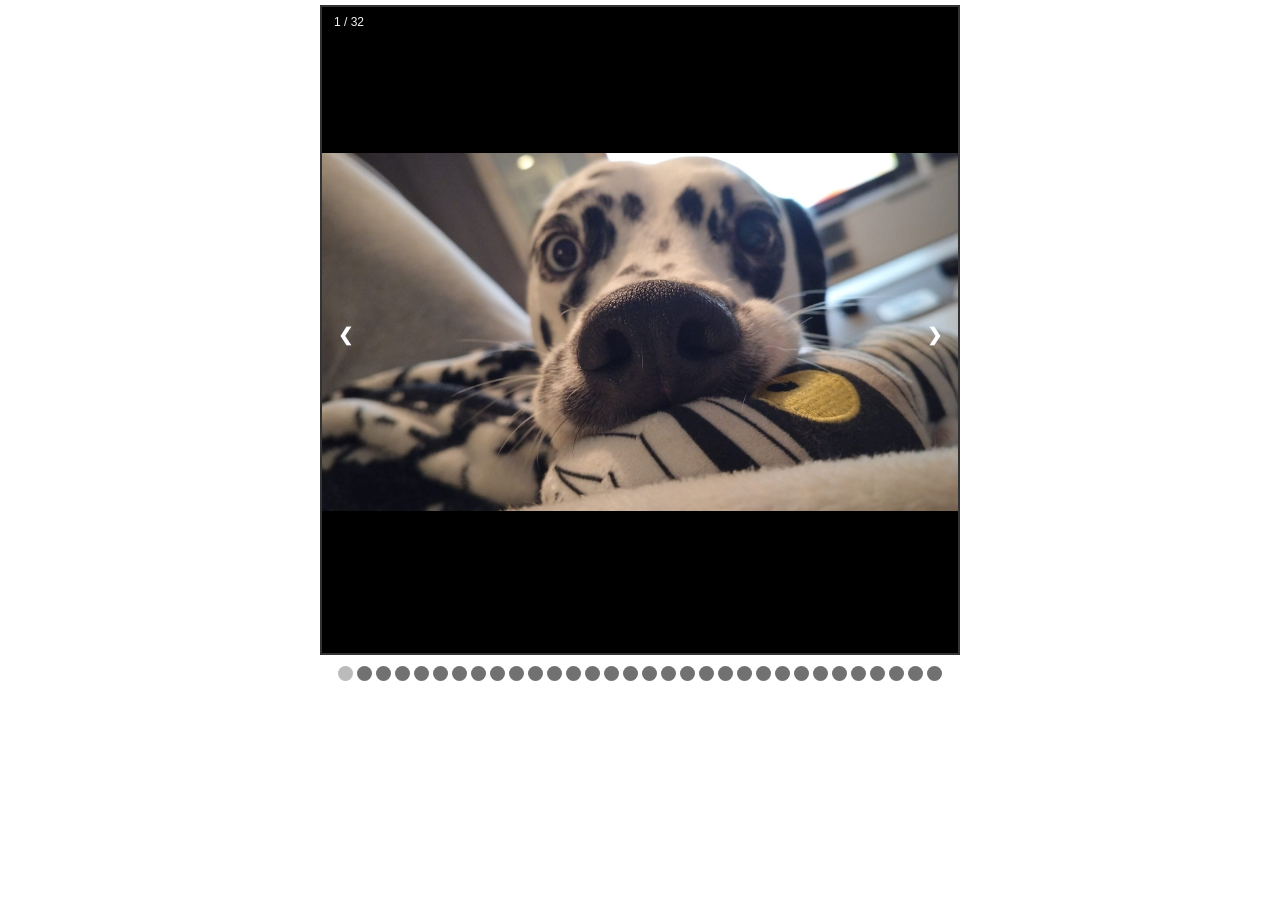
<file: gallery.html>
<!DOCTYPE html>
<html lang="fi">

<head>
    <meta charset="UTF-8">
    <title>Kuvagalleria</title>
    <link rel="stylesheet" href="myspace.css">
</head>

<body>

    <!-- Slideshow container -->
    <div class="slideshow-container" id="slideshow-inner">
        <!-- Kuvat generoidaan tänne JavaScriptillä -->
        
        <!-- Painikkeet pidetään täällä valmiina, ne jäävät automaattisesti 
             JS:llä luotujen kuvien jälkeen/päälle -->
        <a class="prev" onclick="plusSlides(-1)">&#10094;</a>
        <a class="next" onclick="plusSlides(1)">&#10095;</a>
    </div>
    <br>

    <!-- The dots container -->
    <div style="text-align:center" id="dot-container">
        <!-- Pisteet generoidaan tänne JavaScriptillä -->
    </div>

    <script>
        let slideIndex = 1;

        const slideshowInner = document.getElementById('slideshow-inner');
        const dotContainer = document.getElementById('dot-container');
        const totalImages = 32;

        // 1. Tyhjennetään pisteet tuplien välttämiseksi
        dotContainer.innerHTML = '';

        // 2. Luodaan kuvat ja pisteet
        // 'afterbegin' asettaa kuvat containerin ALKUUN, jolloin nuolinäppäimet 
        // (jotka ovat jo HTML:ssä) jäävät luonnostaan containerin loppuun kuvien päälle.
        for (let i = 1; i <= totalImages; i++) {
            const slideHtml = `
            <div class="mySlides fade">
                <div class="numbertext">${i} / ${totalImages}</div>
                <img src="gallery/${i}.jpeg" style="width: 100%;">
            </div>`;

            slideshowInner.insertAdjacentHTML('beforeend', slideHtml);

            const dotHtml = `<span class="dot" onclick="currentSlide(${i})"></span>`;
            dotContainer.innerHTML += dotHtml;
        }

        // 3. Alustetaan näyttö (Painikkeiden JS-siirto poistettu, koska HTML hoitaa sen nyt)
        showSlides(slideIndex);

        // --- Standardit funktiot ---
        function plusSlides(n) {
            showSlides(slideIndex += n);
        }
        function currentSlide(n) {
            showSlides(slideIndex = n);
        }
        function showSlides(n) {
            let i;
            let slides = document.getElementsByClassName("mySlides");
            let dots = document.getElementsByClassName("dot");
            if (n > slides.length) { slideIndex = 1 }
            if (n < 1) { slideIndex = slides.length }
            for (i = 0; i < slides.length; i++) {
                slides[i].style.display = "none";
            }
            for (i = 0; i < dots.length; i++) {
                dots[i].className = dots[i].className.replace(" active", "");
            }
            slides[slideIndex - 1].style.display = "block";
            dots[slideIndex - 1].className += " active";
        }
    </script>

</body>

</html>
</file>
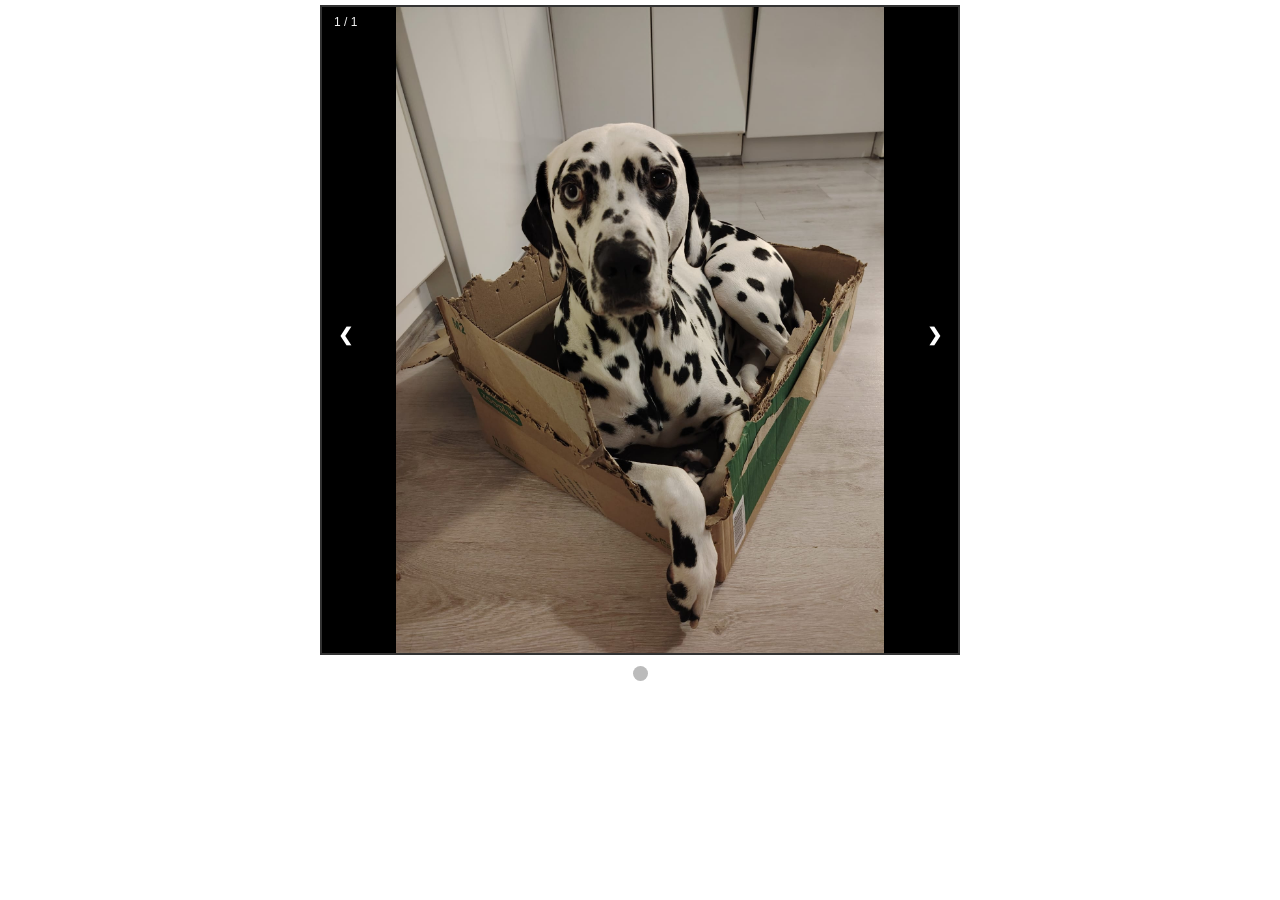
<file: polttarikuvat.html>
<!DOCTYPE html>
<html lang="fi">

<head>
    <meta charset="UTF-8">
    <title>Nea's Last Tour gallery</title>
    <link rel="stylesheet" href="myspace.css">
</head>

<body>

    <!-- Slideshow container -->
    <div class="slideshow-container" id="slideshow-inner">
        <!-- Images will be generated here by JavaScript -->

        <!-- Next and previous buttons -->
        <a class="prev" onclick="plusSlides(-1)">&#10094;</a>
        <a class="next" onclick="plusSlides(1)">&#10095;</a>
    </div>
    <br>

    <!-- The dots container -->
    <div style="text-align:center" id="dot-container">
        <!-- Dots will be generated here by JavaScript -->
    </div>

    <script>
        let slideIndex = 1;

        const slideshowInner = document.getElementById('slideshow-inner');
        const dotContainer = document.getElementById('dot-container');
        const totalImages = 1;

        // 1. Clear existing content to avoid duplicates
        dotContainer.innerHTML = '';

        // 2. Loop forward from 1 to 20
        for (let i = 1; i <= totalImages; i++) {
            // Create Slide HTML
            const slideHtml = `
        <div class="mySlides fade">
            <div class="numbertext">${i} / ${totalImages}</div>
            <img src="polttarigalleria/${i}.jpeg" style="width: 100%;">
        </div>`;

            // 'beforeend' ensures 1 is first, 2 is second, etc.
            slideshowInner.insertAdjacentHTML('beforeend', slideHtml);

            // Create Dot HTML
            const dotHtml = `<span class="dot" onclick="currentSlide(${i})"></span>`;
            dotContainer.innerHTML += dotHtml;
        }

        // 3. Move the navigation buttons to the END of the container 
        // so they sit on top of the images
        const prevBtn = document.querySelector('.prev');
        const nextBtn = document.querySelector('.next');
        slideshowInner.appendChild(prevBtn);
        slideshowInner.appendChild(nextBtn);

        // 4. Initialize the display
        showSlides(slideIndex);

        // --- Standard Functions (No changes needed here) ---
        function plusSlides(n) {
            showSlides(slideIndex += n);
        }
        function currentSlide(n) {
            showSlides(slideIndex = n);
        }
        function showSlides(n) {
            let i;
            let slides = document.getElementsByClassName("mySlides");
            let dots = document.getElementsByClassName("dot");
            if (n > slides.length) { slideIndex = 1 }
            if (n < 1) { slideIndex = slides.length }
            for (i = 0; i < slides.length; i++) {
                slides[i].style.display = "none";
            }
            for (i = 0; i < dots.length; i++) {
                dots[i].className = dots[i].className.replace(" active", "");
            }
            slides[slideIndex - 1].style.display = "block";
            dots[slideIndex - 1].className += " active";
        }
    </script>

</body>

</html>
</file>
<file: myspace.css>
/* --- PERUSASETUKSET --- */
body {
    width: 100%;
    margin: auto;
    padding: 0;
    background-image: url('https://www.yofee.com/cdn/shop/files/AbstractGraffitiBackground4.jpg?v=1743639520');
    background-size: cover;
    background-position: center;
    background-attachment: fixed;
    font-family: sans-serif;
    font-size: 14px;
}

a {
    font-weight: bold;
    text-decoration: none;
    color: #1559BB;
    transition: 0.2s ease all;
}

a:hover {
    color: #FFCE95;
}

.container {
    background: #fff;
    width: 95%;
    max-width: 960px;
    margin: auto;
}

/* --- HEADER & NAV --- */
header {
    position: relative;
    background: #000000;
    padding: 10px;
    display: grid;
}

.search {
    justify-content: space-between;
    grid-row: 1;
    grid-column: 2/4;
    text-align: right;
    font-size: 8px;
    color: #fff;
    line-height: 0;
}

header button#menuToggle {
    z-index: 1000;
    position: absolute;
    top: 6px;
    left: 0px;
    background: transparent;
    outline: 0;
    border: 0;
    display: none;
}

header button#menuToggle svg {
    fill: #fff;
    width: 40px;
    height: 40px;
}

.nav {
    grid-column: 1/4;
    grid-row: 3;
    margin: 15px 0 0 0;
    display: flex;
}

.nav div {
    padding: 3px 10px;
    color: #fff;
}

.nav div a {
    color: #fff;
    font-weight: normal;
}

.nav div a:hover {
    color: #FFCE95;
}

/* --- MAIN LAYOUT --- */
.main {
    display: grid;
    grid-template-columns: 44% 54%;
    margin-top: 30px;
}

.left {
    grid-column: 1;
    padding: 0 30px;
}

.profile {
    display: grid;
    grid-gap: 1em;
    align-items: center;
}

.profile .profilePicture {
    grid-column: 1/2;
    text-align: center;
    margin: auto;
}

.profile .profileInfo {
    grid-column: 2/4;
}

.profile .profileInfo p {
    line-height: 4px;
    font-size: 13px;
}

.onlineNow {
    position: relative;
    margin-left: 20px;
    padding: 15px 0;
    color: green;
    font-weight: bold;
    font-size: 12px;
}

.onlineNow:before {
    content: '';
    position: absolute;
    top: 7px;
    left: -25px;
    display: block;
    height: 20px;
    width: 20px;
    background: url('images/online.gif');
    background-size: cover;
}

.tagline {
    display: block;
    margin: 10px 0 25px 0;
}

.contact {
    border: 1px solid #ccc;
}

.contact h3,
.userDetails h3 {
    background: #92969a;
    color: #fff;
    font-size: 13px;
    font-weight: bold;
    padding: 5px 10px;
    margin: 0px;
    border-bottom: 1px solid #ccc;
}

.userDetails th {
    padding: 2px;
    font-size: 12px;
}

.userDetails th:first-child {
    background: #92969a;
    color: #000000;
    width: 250px;
}

.userDetails th:last-child {
    background: #92969a;
    width: 250px;
    font-weight: normal;
}

.contactNav ul {
    margin: 0;
    list-style: none;
    display: inline-block;
}

.contactNav ul li {
    position: relative;
    padding: 5px 8px;
}

.contactNav ul li a {
    font-size: 12px;
}

.contactNav ul li svg {
    position: absolute;
    top: 6px;
    left: -20px;
    display: block;
    height: 15px;
    width: 15px;
    fill: #ccc;
}

.contactNav ul li:hover a,
.contactNav ul li:hover svg {
    color: #FFCE95;
    fill: #FFCE95;
}

/* --- MUSIIKKISOITIN --- */
.musicPlayer {
    position: relative;
    border: 1px solid #333;
    background: linear-gradient(#eee, #ccc);
    padding: 5px;
    margin-bottom: 20px;
    height: 50px;
}

.musicPlayer button {
    position: absolute;
    top: 5px;
    left: 5px;
    border-radius: 100%;
    height: 40px;
    width: 40px;
    background: #eee;
    cursor: pointer;
}

/* Päivitetty mustan tekstilaatikon sijoittelu pystysuunnassa */
.musicPlayer .songName {
    position: absolute;
    right: 14px;
    top: 50%;                    
    transform: translateY(-50%); 
    background: #333;
    color: #fff;
    border-radius: 5px;
    display: inline-block;
    width: 80%;
    padding: 3px 10px;           
}

/* Rivinvaihtokorjaus soittimen teksteille */
.musicPlayer .songName .title,
.musicPlayer .songName .artist {
    display: block;              
}

.musicPlayer .songName .title {
    font-weight: bold;           
    font-size: 13px;
}

.musicPlayer .songName .artist {
    font-size: 11px;             
    color: #FFCE95;              
}

/* --- OIKEA SARAKE & TOP 8 --- */
.right {
    grid-column: 2;
}

.right .network {
    text-align: center;
    padding: 20px 10px;
    border: 1px solid #000;
    font-size: 18px;
    font-weight: bold;
}

.right h3 {
    display: block;
    background: #92969a;
    color: #000000;
    padding: 2px 10px;
    font-size: 14px;
}

.right .blurb h4 {
    color: #000000;
    margin: 0;
    padding: 0;
}

.right .blurb p {
    padding: 0;
    margin: 0 0 20px 0;
}

.top8 {
    display: grid;
    grid-template-columns: auto auto auto auto;
    grid-gap: 10px;
    margin-bottom: 30px;
    justify-content: space-around;
}

.top8 div img {
    display: block;
    height: 80px;
    width: 80px;
    margin: auto;
    border-radius: 5px;
}

/* --- MOBIILI-REDAKTIO (Media Queries) --- */
@media screen and (max-width: 732px) {
    .main {
        grid-template-columns: 100%;
    }

    .left,
    .right {
        grid-column: 1/4;
        padding: 10px;
    }

    #menuToggle {
        display: block !important;
    }

    .nav {
        flex-direction: column;
        height: 0;
        overflow: hidden;
    }
}

/* --- GALLERIA (KORJATTU) --- */
.gallery-container {
    display: flex;
    flex-wrap: wrap;
    gap: 15px;
    justify-content: center;
    padding: 20px;
    border-top: 1px solid #ccc;
}

.gallery-item {
    flex: 0 0 auto;
    width: 250px;
}

.gallery-item img {
    width: 100%;
    height: 250px;
    display: block;
    object-fit: cover;
    border-radius: 8px;
    box-shadow: 0 4px 8px rgba(0, 0, 0, 0.1);
    transition: transform 0.3s ease, box-shadow 0.3s ease;
}

.gallery-item img:hover {
    transform: scale(1.05);
    box-shadow: 0 8px 16px rgba(0, 0, 0, 0.2);
    cursor: pointer;
}

* {
    box-sizing: border-box
}

/* Alkuperäinen Slideshow container */
.slideshow-container {
    max-width: 50%;
    max-height: 650px;
    position: relative;
    margin: 5px auto;
    margin-bottom: -5px;
    overflow: hidden;
    border: 2px solid #333;
    background: #000;
}

/* Alkuperäinen kuvapakotus (sisältää mustat palkit, mutta ei venytä) */
.mySlides img {
    width: 100%;
    height: 650px;
    object-fit: contain;
}

/* Next & previous buttons */
.prev,
.next {
    cursor: pointer;
    position: absolute;
    top: 50%;
    width: auto;
    margin-top: -22px;
    padding: 16px;
    color: white;
    font-weight: bold;
    font-size: 18px;
    transition: 0.6s ease;
    border-radius: 0 3px 3px 0;
    user-select: none;
}

/* Position the "next button" to the right */
.next {
    right: 0;
    border-radius: 3px 0 0 3px;
}

/* On hover, add a black background color with a little bit see-through */
.prev:hover,
.next:hover {
    background-color: rgba(0, 0, 0, 0.8);
}

/* Caption text */
.text {
    color: #f2f2f2;
    font-size: 15px;
    padding: 8px 12px;
    position: absolute;
    bottom: 8px;
    width: 100%;
    text-align: center;
}

/* Number text (1/3 etc) */
.numbertext {
    color: #f2f2f2;
    font-size: 12px;
    padding: 8px 12px;
    position: absolute;
    top: 0;
}

/* The dots/bullets/indicators */
.dot {
    cursor: pointer;
    height: 15px;
    width: 15px;
    margin: 0 2px;
    background-color: #717171;
    border-radius: 50%;
    display: inline-block;
    transition: background-color 0.6s ease;
}

.active,
.dot:hover {
    background-color: #bbb;
}

/* Fading animation */
.fade {
    animation-name: fade;
    animation-duration: 1.5s;
}

@keyframes fade {
    from {
        opacity: .4
    }
    to {
        opacity: 1
    }
}

/* Modal background */
.modal {
    display: none;
    position: fixed;
    z-index: 1000;
    padding-top: 50px;
    left: 0;
    top: 0;
    width: 100%;
    height: 100%;
    overflow: auto;
    background-color: rgba(0, 0, 0, 0.9);
}

/* Big image */
.modal-content {
    display: block;
    margin: auto;
    max-width: 90%;
    max-height: 85vh;
    border-radius: 10px;
}

/* Close button */
.close {
    position: absolute;
    top: 20px;
    right: 40px;
    color: white;
    font-size: 40px;
    cursor: pointer;
}
</file>
